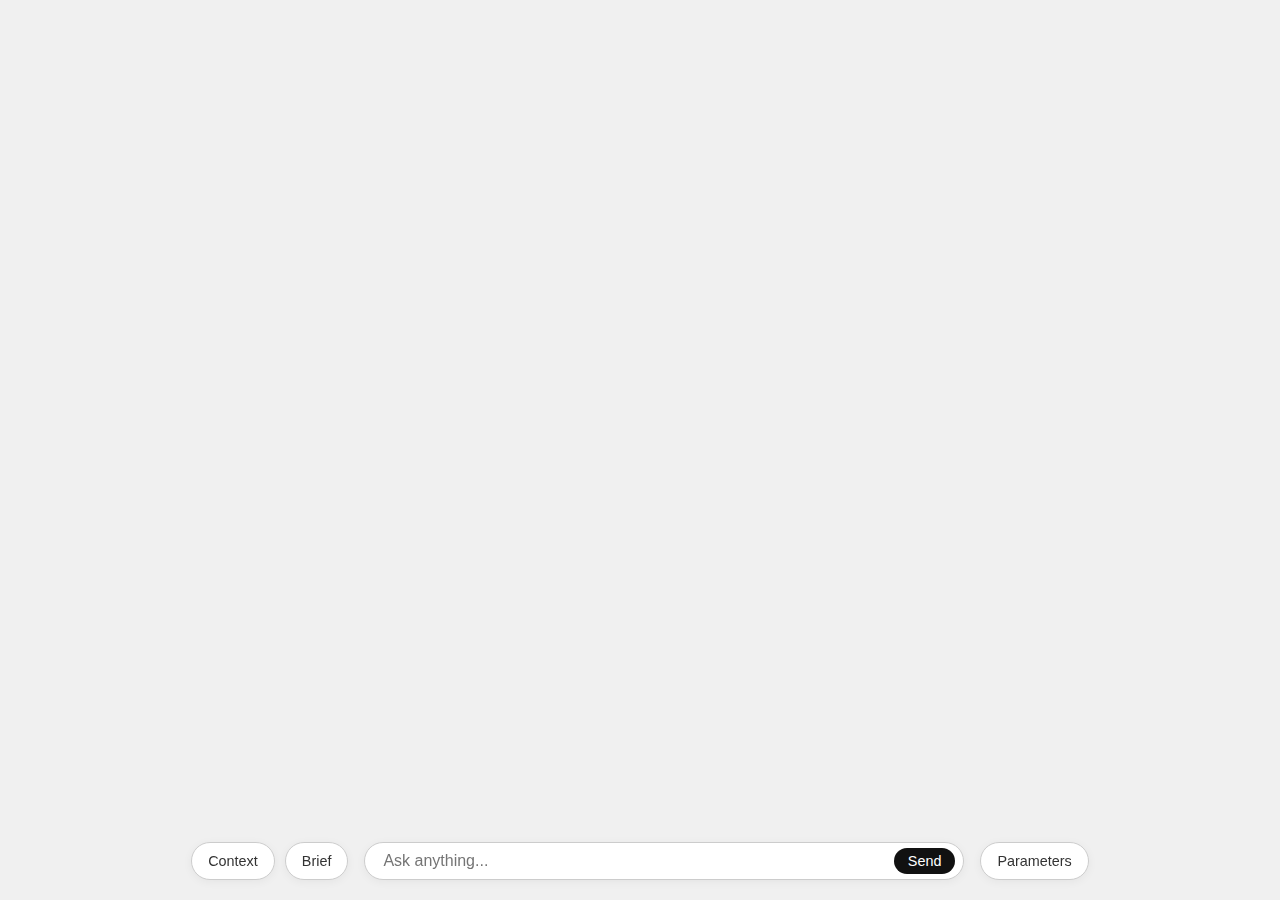
<file: 0_ui/landing.html>
<!DOCTYPE html>
<html lang="en">
<head>
  <meta charset="UTF-8" />
  <title>Graph Copilot</title>
  <meta name="viewport" content="width=device-width, initial-scale=1.0" />
  <link rel="stylesheet" href="styles.css" />
</head>
<body>
  <div id="chat-history-container">
    <div id="chat-history"></div>
  </div>

  <div class="chat-footer">
    <div class="chat-footer-inner">
      <!-- LEFT pills -->
      <div class="pill-group pill-group-left">
        <div class="pill context-pill" id="contextPill">
          <span>Context</span>
          <div class="dropdown context-form" id="contextForm">
            <label>Lat: <input type="number" step="any" id="latInput" /></label>
            <label>Long: <input type="number" step="any" id="longInput" /></label>
            <label>Radius (km): <input type="number" step="any" id="radiusInput" /></label>
            <button id="saveContextBtn">Set</button>
          </div>
        </div>

        <div class="pill upload-pill">
          <span id="uploadLabel">Brief</span>
          <input type="file" id="brief-upload" accept=".pdf" />
        </div>
      </div>

      <!-- CENTER input -->
      <div class="chat-bar">
        <div class="input-wrapper">
          <input type="text" id="chatInput" placeholder="Ask anything..." />
          <button id="sendBtn">Send</button>
        </div>
      </div>

      <!-- RIGHT pill -->
      <div class="pill-group pill-group-right">
        <div class="pill param-pill" id="paramPill">
          <span>Parameters</span>
          <div class="dropdown param-form" id="paramForm">
            <label><input type="checkbox" id="toggleContext" /> View Context</label>
            <label><input type="checkbox" id="toggleNodeId" /> Node ID</label>
            <label><input type="checkbox" id="toggleNodeName" /> Node Name</label>
            <label><input type="checkbox" id="toggleFootprint" /> Node Footprint</label>
            <label><input type="checkbox" id="toggleColors" /> Node Colors</label>
          </div>
        </div>
      </div>
    </div>
  </div>

  <script>
    const uploadInput = document.getElementById("brief-upload");
    const uploadLabel = document.getElementById("uploadLabel");

    uploadInput.addEventListener("change", function (e) {
      const file = e.target.files[0];
      if (!file || !file.name.endsWith(".pdf")) {
        alert("Please upload a PDF file.");
        return;
      }

      uploadLabel.textContent = `Brief ${file.name}`;

      const formData = new FormData();
      formData.append("file", file);

      fetch("http://localhost:8000/upload_brief", {
        method: "POST",
        body: formData
      })
        .then(res => res.json())
        .then(data => {
          console.log("Uploaded:", data);
          uploadLabel.textContent = "Brief uploaded";
        })
        .catch(err => {
          console.error("Upload failed", err);
          uploadLabel.textContent = "Upload failed";
        });
    });



    function setupStickyDropdown(pillId, dropdownId) {
      const pill = document.getElementById(pillId);
      const dropdown = document.getElementById(dropdownId);

      let hideTimeout;

      const showDropdown = () => {
        clearTimeout(hideTimeout);
        dropdown.style.display = "block";
      };

      const hideDropdown = () => {
        hideTimeout = setTimeout(() => {
          dropdown.style.display = "none";
        }, 250); // Delay allows crossing the gap
      };

      pill.addEventListener("mouseenter", showDropdown);
      dropdown.addEventListener("mouseenter", showDropdown);

      pill.addEventListener("mouseleave", hideDropdown);
      dropdown.addEventListener("mouseleave", hideDropdown);
    }

    // Attach to both pills
    setupStickyDropdown("contextPill", "contextForm");
    setupStickyDropdown("paramPill", "paramForm");

  </script>

  <script src="chat.js"></script>
</body>
</html>
</file>
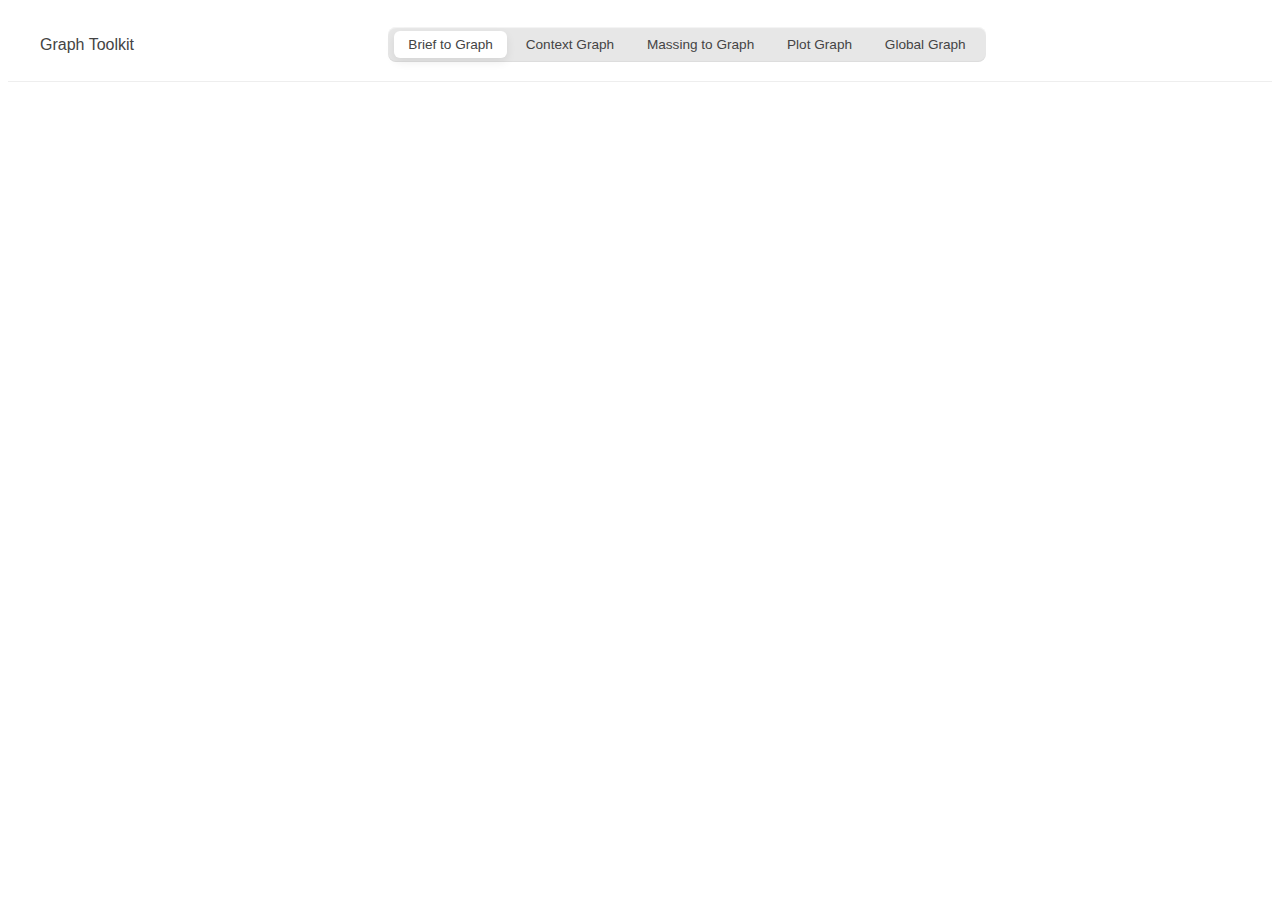
<file: ui/archive/landing.html>
<!DOCTYPE html>
<html lang="en">
<head>
  <meta charset="UTF-8" />
  <meta name="viewport" content="width=device-width, initial-scale=1.0" />
  <title>Graph Toolkit</title>
  <link rel="stylesheet" href="styles_landing.css" />
</head>
<body>
  <header class="header-bar">
    <div class="site-title">Graph Toolkit</div>

    <nav class="top-tabs">
      <button class="tab-button active">Brief to Graph</button>
      <button class="tab-button">Context Graph</button>
      <button class="tab-button">Massing to Graph</button>
      <button class="tab-button">Plot Graph</button>
      <button class="tab-button">Global Graph</button>
    </nav>
  </header>
</body>
</html>
</file>
<file: 0_ui/styles.css>
:root {
  --bar-height: 36px;
}

body {
  margin: 0;
  padding: 0;
  font-family: -apple-system, BlinkMacSystemFont, Helvetica, Arial, sans-serif;
  background-color: #f0f0f0;
  color: #111;
  height: 100vh;
  overflow: hidden;
  display: flex;
  flex-direction: column;
  justify-content: flex-end;
}

#chat-history-container {
  position: absolute;
  bottom: calc(var(--bar-height) + 40px);
  left: 0;
  right: 0;
  padding: 0 20px;
  max-height: calc(100vh - var(--bar-height) - 60px);
  overflow-y: auto;
  display: flex;
  flex-direction: column;
  align-items: center;
}

#chat-history {
  display: flex;
  flex-direction: column;
  gap: 0.75rem;
  width: 100%;
  max-width: 600px;
}

.message {
  font-size: 0.95rem;
  line-height: 1.5;
  color: #222;
  width: 100%;
}

.message.user {
  text-align: right;
  color: #333;
}

.message.assistant {
  text-align: left;
  color: #111;
}

/* Footer wrapper */
.chat-footer {
  position: fixed;
  bottom: 20px;
  width: 100%;
  display: flex;
  justify-content: center;
  align-items: center;
  z-index: 10;
}

/* Inner layout line */
.chat-footer-inner {
  display: flex;
  justify-content: center;
  align-items: center;
  gap: 16px;
  flex-wrap: nowrap;
  max-width: 1200px;
  width: 100%;
  padding: 0 20px;
}

/* Pills shared */
.pill {
  position: relative;
  height: var(--bar-height);
  display: flex;
  align-items: center;
  justify-content: center;
  background: white;
  border: 1px solid #ccc;
  padding: 0 16px;
  border-radius: 999px;
  font-size: 0.9rem;
  color: #333;
  cursor: pointer;
  box-shadow: 0 2px 10px rgba(0, 0, 0, 0.05);
  transition: border-color 0.2s ease, background 0.2s ease;
}

.pill:hover {
  background: #f9f9f9;
  border-color: #999;
}

/* Upload */
.upload-pill input[type="file"] {
  display: none;
}

/* Pill groups */
.pill-group {
  display: flex;
  gap: 10px;
  flex-shrink: 0;
}

/* Chat bar */
.chat-bar {
  flex-grow: 1;
  max-width: 600px;
}

.chat-bar .input-wrapper {
  height: var(--bar-height);
  display: flex;
  align-items: center;
  background: #fff;
  border: 1px solid #ccc;
  border-radius: 999px;
  padding: 0 8px;
  box-shadow: 0 2px 10px rgba(0, 0, 0, 0.05);
}

.chat-bar input {
  flex: 1;
  border: none;
  outline: none;
  padding: 0 10px;
  height: 100%;
  font-size: 1rem;
  background: transparent;
}

.chat-bar button {
  background: #111;
  color: white;
  border: none;
  border-radius: 999px;
  padding: 0 14px;
  font-size: 0.9rem;
  height: calc(var(--bar-height) - 10px);
  display: flex;
  align-items: center;
  justify-content: center;
  cursor: pointer;
  transition: background 0.2s ease;
}

.chat-bar button:hover {
  background: #333;
}

/* Dropdown */
.dropdown {
  display: none;
  position: absolute;
  bottom: calc(100% + 10px);
  background: white;
  padding: 12px;
  border: 1px solid #ccc;
  border-radius: 8px;
  box-shadow: 0 2px 10px rgba(0, 0, 0, 0.1);
  z-index: 100;
  white-space: nowrap;
}

/* Positioning */
.context-form {
  left: 0;
}

.param-form {
  right: 0;
}

/* Context form inputs */
.context-form label,
.param-form label {
  display: flex;
  align-items: center;
  margin-bottom: 6px;
  font-size: 0.8rem;
  gap: 6px;
}

.context-form input,
.param-form input[type="number"] {
  flex: 1;
  padding: 4px 6px;
  font-size: 0.8rem;
  border-radius: 4px;
  border: 1px solid #aaa;
}

.context-form button {
  margin-top: 6px;
  width: 100%;
  background: #111;
  color: white;
  border: none;
  padding: 4px 10px;
  border-radius: 6px;
  font-size: 0.8rem;
  cursor: pointer;
}
</file>
<file: ui/archive/styles_landing.css>
/* === HEADER STYLING === */

.header-bar {
  display: flex;
  justify-content: space-between;
  align-items: center;
  padding: 1.2rem 2rem;
  border-bottom: 1px solid #eee;
  position: relative;
  font-family: -apple-system, BlinkMacSystemFont, "Helvetica Neue", Helvetica, Arial, sans-serif;
}

.site-title {
  font-size: 1rem;
  color: #444;
  font-weight: 500;
}

/* === Apple-style tabs === */

.top-tabs {
  display: flex;
  gap: 0.3rem;
  background: #e7e7e7;
  padding: 4px 6px;
  border-radius: 8px;
  justify-content: center;
  align-items: center;
  margin: 0 auto;
  box-shadow: inset 0 1px 1px rgba(255, 255, 255, 0.6),
              inset 0 -1px 1px rgba(0, 0, 0, 0.05);
}

.tab-button {
  background: transparent;
  border: none;
  padding: 6px 14px;
  font-size: 0.85rem;
  border-radius: 6px;
  cursor: pointer;
  color: #444;
  transition: background 0.2s ease, box-shadow 0.2s ease;
}

.tab-button:hover {
  background: #fff;
}

.tab-button.active {
  background: #ffffff;
  font-weight: 500;
  box-shadow: 0 4px 10px rgba(0, 0, 0, 0.08);
}
</file>
